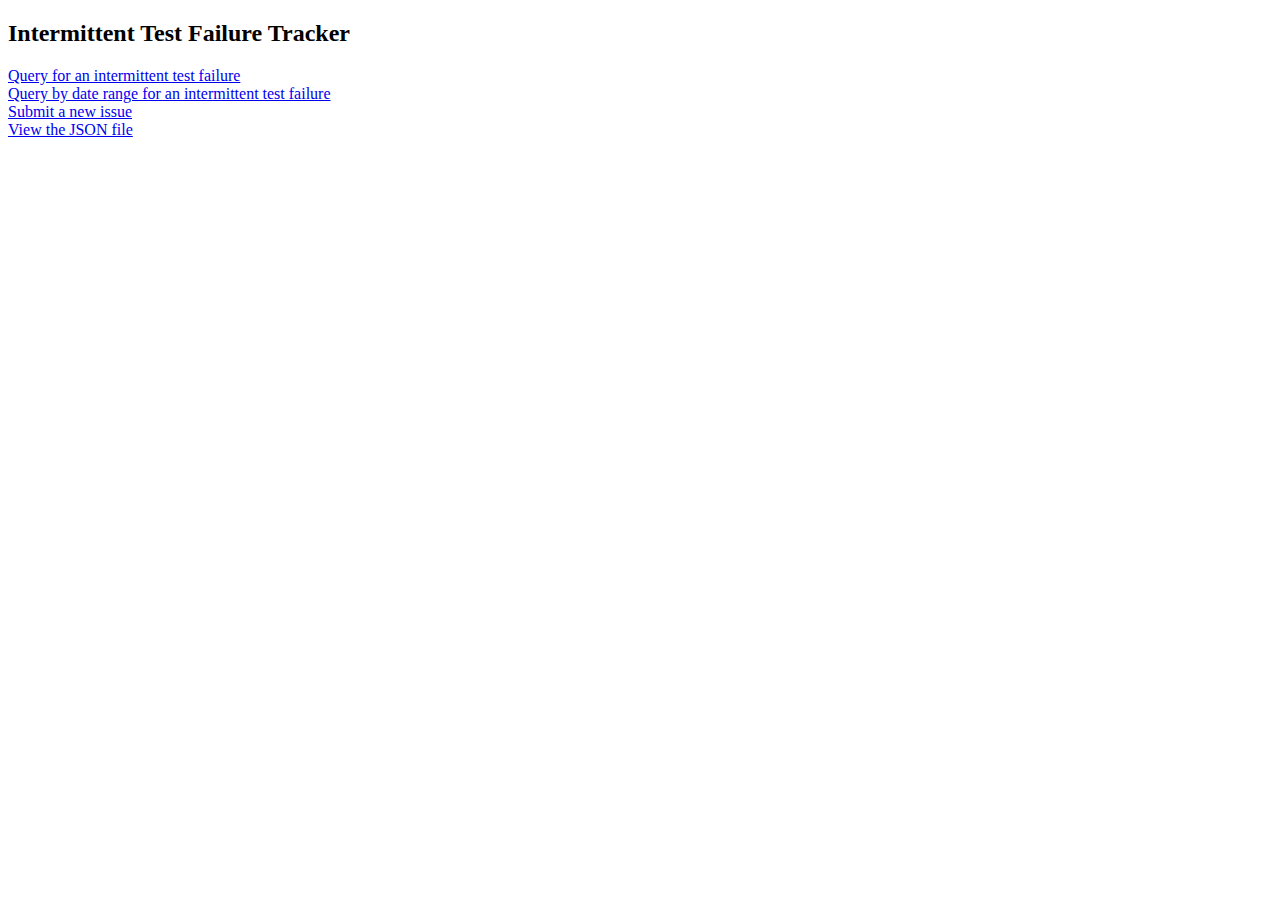
<file: templates/index.html>
<!DOCTYPE html>
<html>
<head>
    <title>Intermittent Test Failure Tracker</title>
</head>
<body>
<h2>Intermittent Test Failure Tracker</h2>

<a href="/query">Query for an intermittent test failure</a>
<br>
<a href="/query_range">Query by date range for an intermittent test failure</a>
<br>
<a href="/form">Submit a new issue</a>
<br>
<a href="/file">View the JSON file</a>

</body>
</html>
</file>
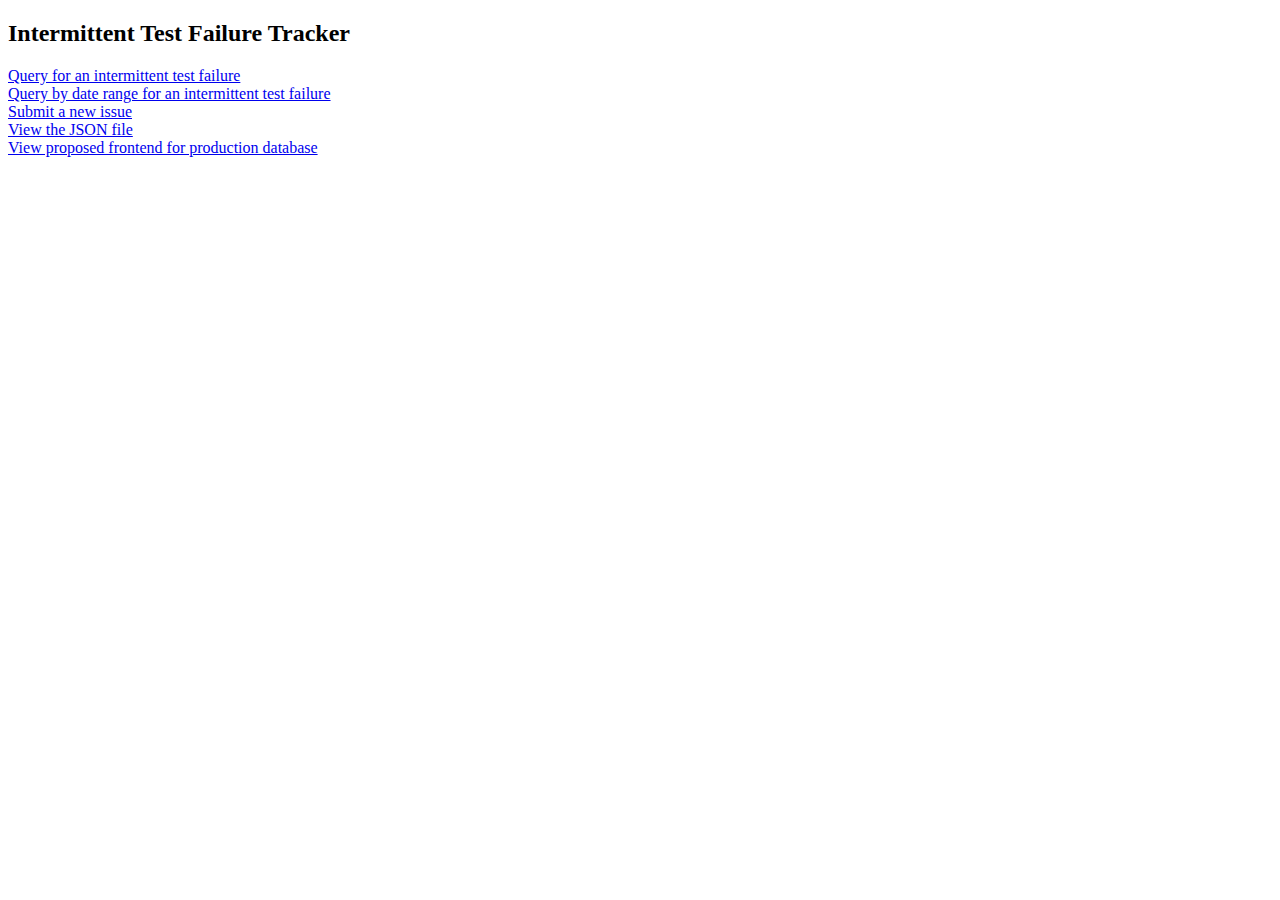
<file: intermittent_failure_tracker/templates/index.html>
<!DOCTYPE html>
<html>
<head>
    <title>Intermittent Test Failure Tracker</title>
</head>
<body>
<h2>Intermittent Test Failure Tracker</h2>

<a href="query">Query for an intermittent test failure</a>
<br>
<a href="query_range">Query by date range for an intermittent test failure</a>
<br>
<a href="form">Submit a new issue</a>
<br>
<a href="file">View the JSON file</a>
<br>
<a href="search">View proposed frontend for production database</a>

</body>
</html>
</file>
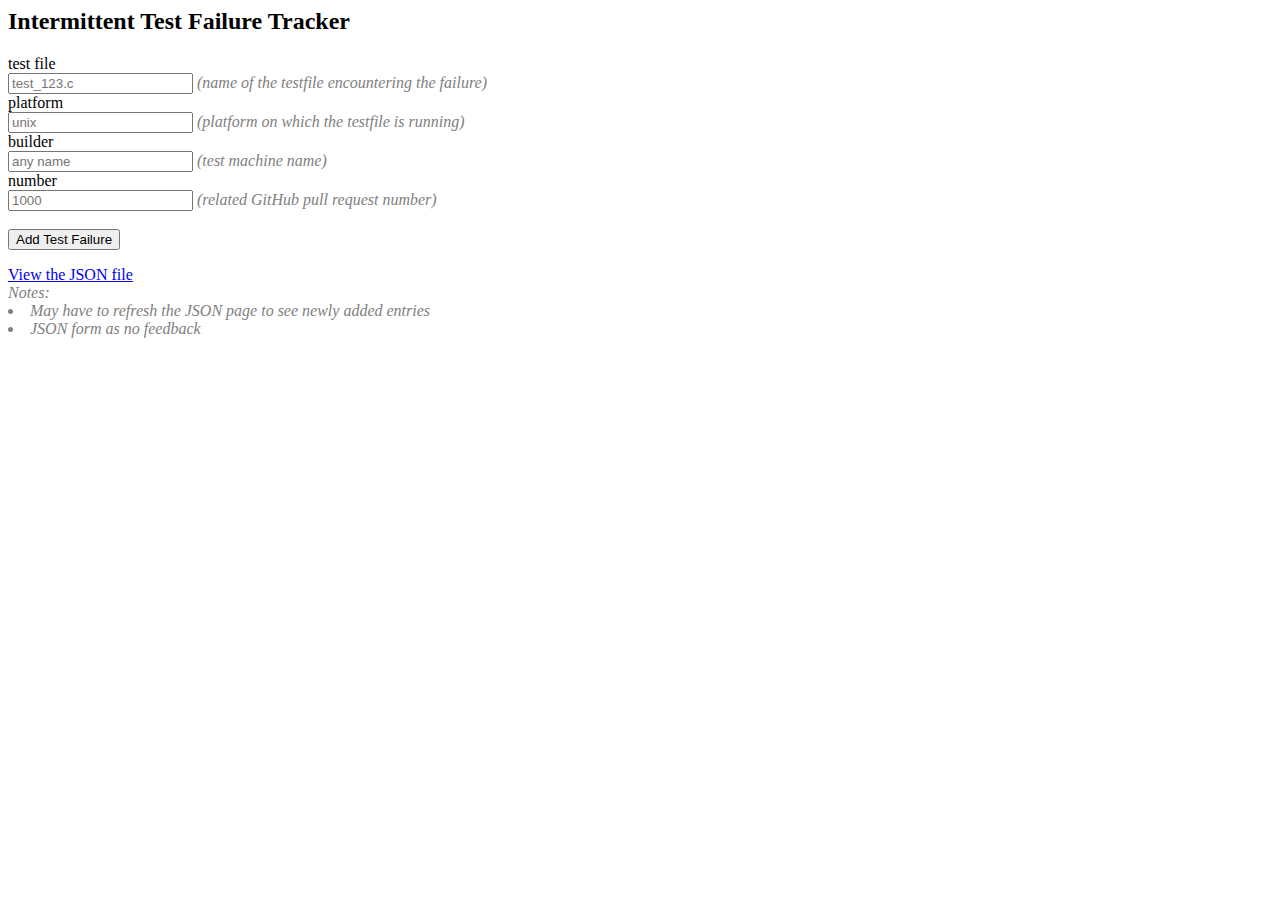
<file: templates/testform.html>
<html>
<h2>Intermittent Test Failure Tracker</h2>
  <form action="/record.py" method="post" name="record.py">
    test file<br>
    <input type="text" name="test_file" placeholder="test_123.c">
    <i style="color:#808080">(name of the testfile encountering the failure)</i><br>

    platform<br>
    <input type="text" name="platform" placeholder="unix">
    <i style="color:#808080">(platform on which the testfile is running)</i><br>

    builder<br>
    <input type="text" name="builder" placeholder="any name">
    <i style="color:#808080">(test machine name)</i><br>

    number<br>
    <input type="text" name="number" placeholder="1000">
    <i style="color:#808080">(related GitHub pull request number)</i><br><br>

    <input type="submit" value="Add Test Failure">
  </form>

  <a href="/file">View the JSON file</a><br>
  <i style="color:#808080">Notes: <br>
  <li>May have to refresh the JSON page to see newly added entries</li>
  <li>JSON form as no feedback</li>

  </i>
</html>
</file>
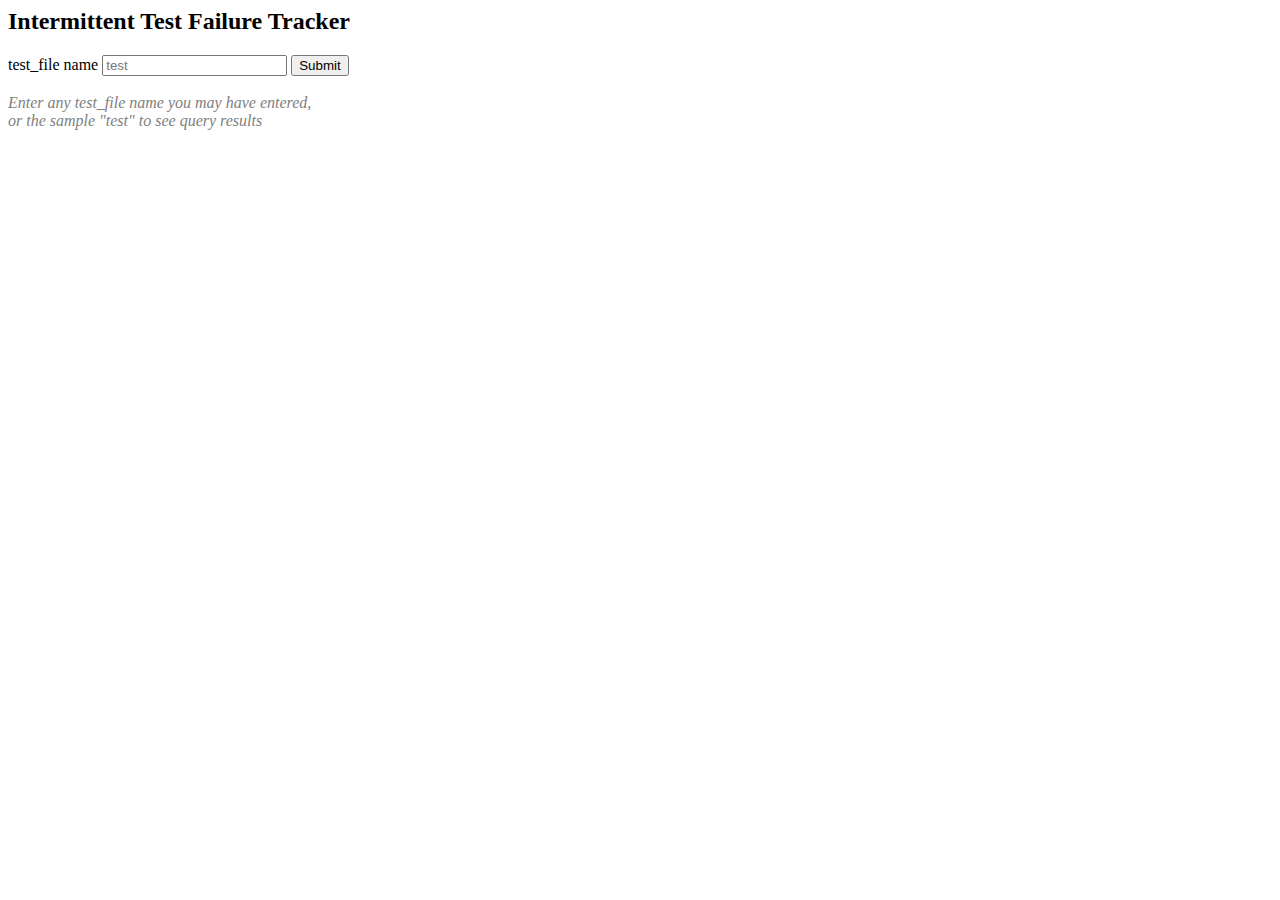
<file: templates/testquery.html>
<html>
<h2>Intermittent Test Failure Tracker</h2>
  <form action="/query.py" method="get" name="query.py">
    test_file name
    <input type="text" name="filename" placeholder="test">
    <input type="submit"><br><br>
    <i style="color:#808080">Enter any test_file name you may have entered, <br>or the sample "test" to see query results</i>
  </form>
</html>
</file>
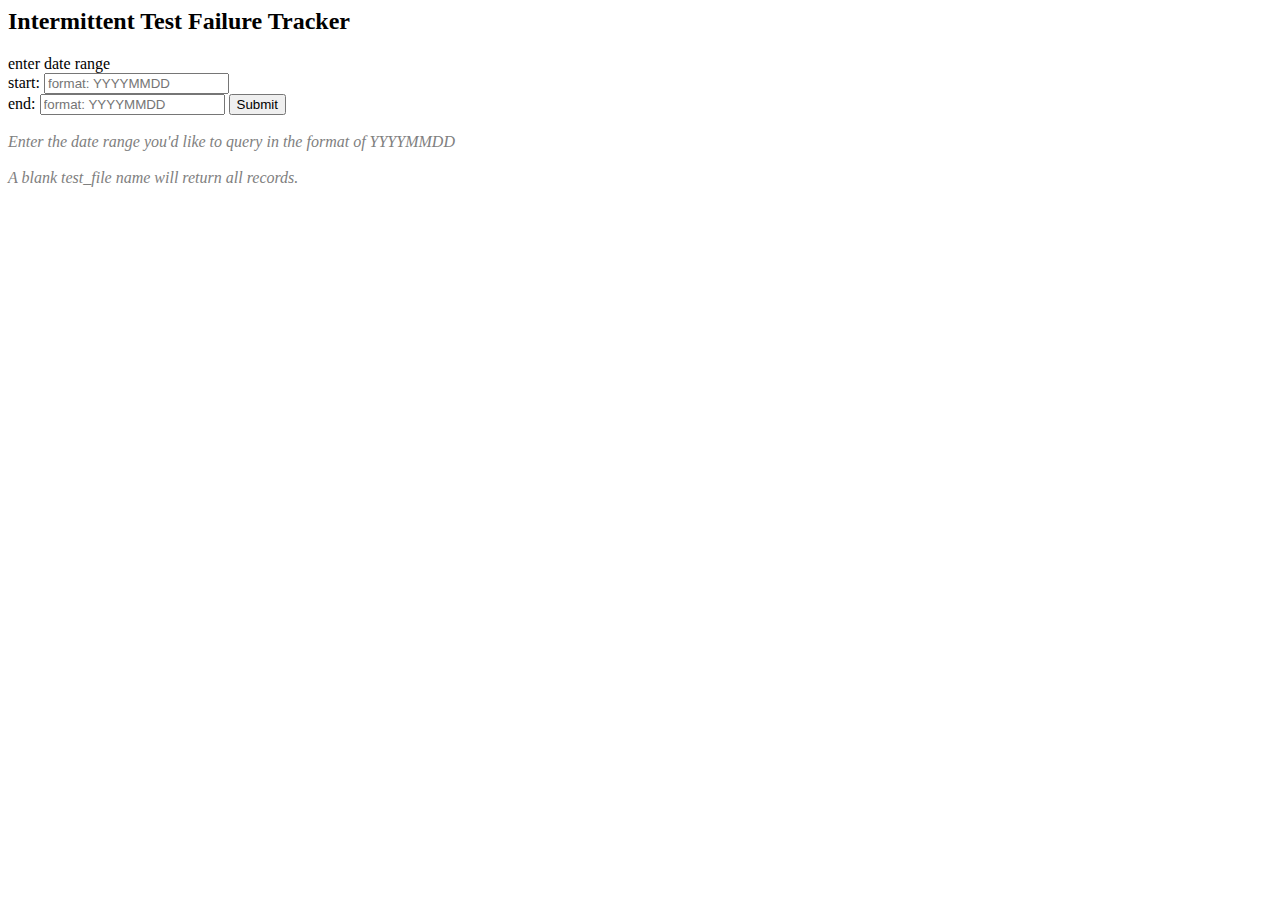
<file: templates/testqueryrange.html>
<html>
<h2>Intermittent Test Failure Tracker</h2>
  <form action="/query_range.py" method="get" name="query_range.py">
    enter date range<br>start:
    <input type="text" name="start" placeholder="format: YYYYMMDD">
    <br>end:
    <input type="text" name="end" placeholder="format: YYYYMMDD">
    <input type="submit"><br><br>
    <i style="color:#808080">Enter the date range you'd like to query in the format of YYYYMMDD
    <br><br>A blank test_file name will return all records.</i>
  </form>
</html>
</file>
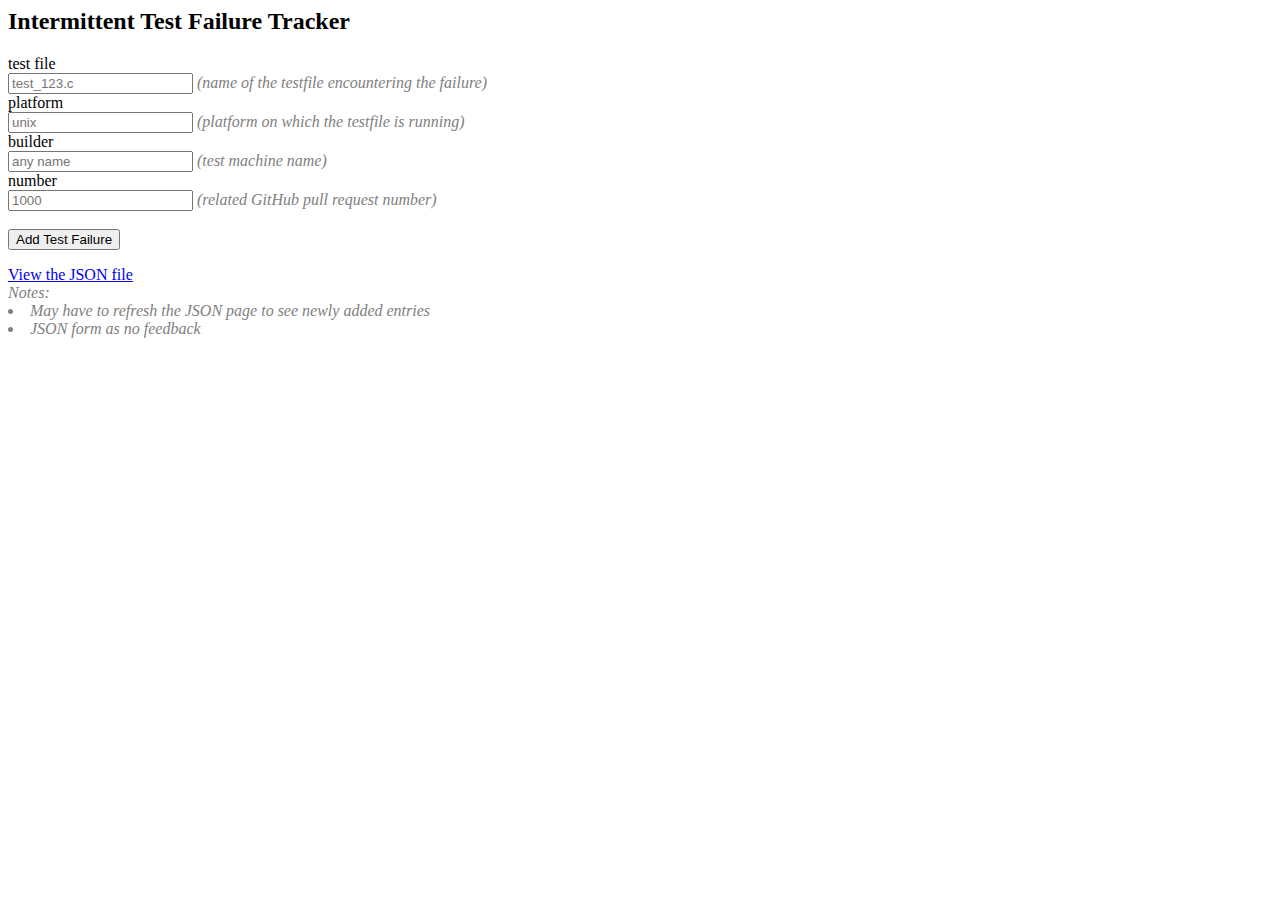
<file: intermittent_failure_tracker/templates/testform.html>
<html>
<h2>Intermittent Test Failure Tracker</h2>
  <form action="record.py" method="post" name="record.py">
    test file<br>
    <input type="text" name="test_file" placeholder="test_123.c">
    <i style="color:#808080">(name of the testfile encountering the failure)</i><br>

    platform<br>
    <input type="text" name="platform" placeholder="unix">
    <i style="color:#808080">(platform on which the testfile is running)</i><br>

    builder<br>
    <input type="text" name="builder" placeholder="any name">
    <i style="color:#808080">(test machine name)</i><br>

    number<br>
    <input type="text" name="number" placeholder="1000">
    <i style="color:#808080">(related GitHub pull request number)</i><br><br>

    <input type="submit" value="Add Test Failure">
  </form>

  <a href="file">View the JSON file</a><br>
  <i style="color:#808080">Notes: <br>
  <li>May have to refresh the JSON page to see newly added entries</li>
  <li>JSON form as no feedback</li> </i>
</html>
</file>
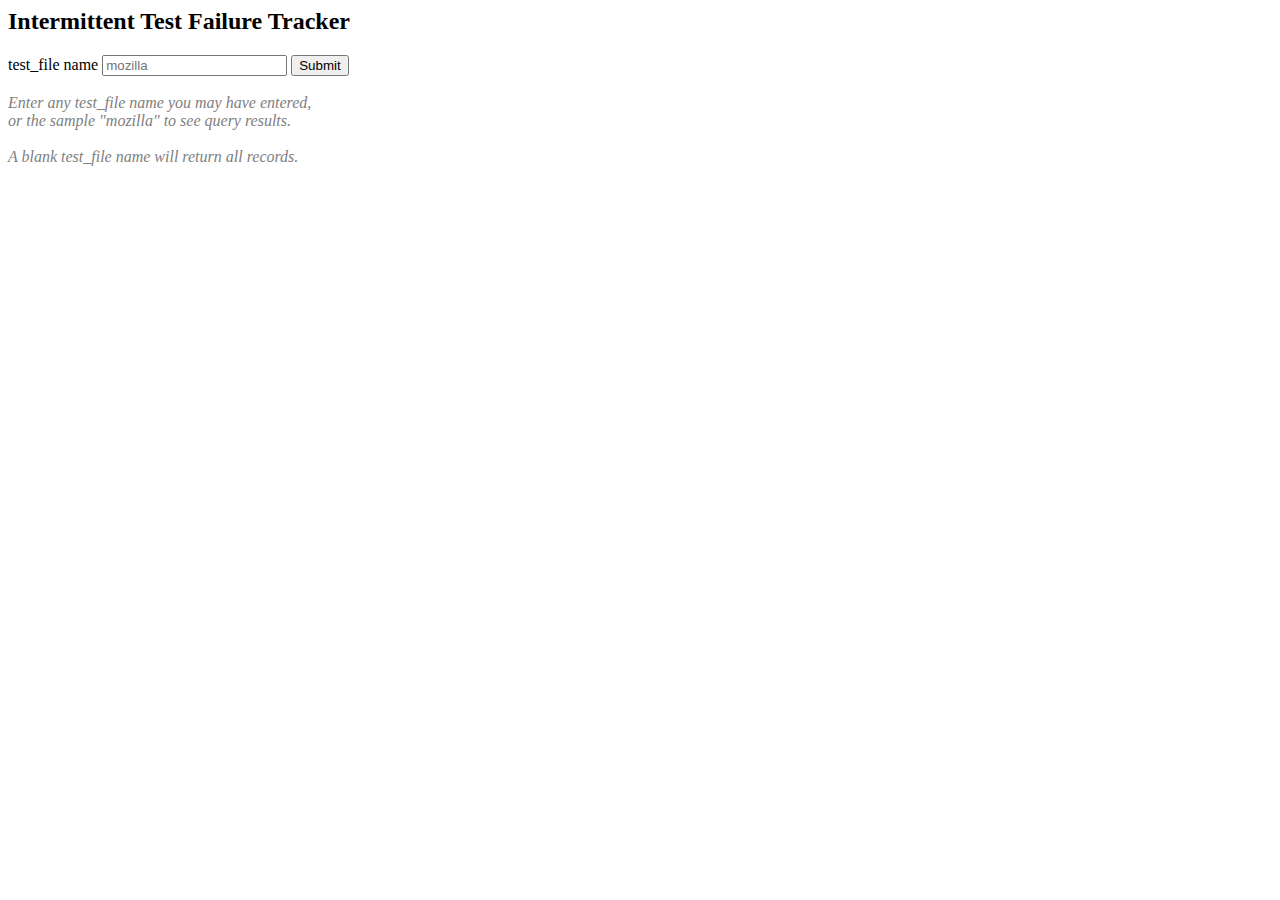
<file: intermittent_failure_tracker/templates/testquery.html>
<html>
<h2>Intermittent Test Failure Tracker</h2>
  <form action="query.py" method="get" name="query.py">
    test_file name
    <input type="text" name="filename" placeholder="mozilla">
    <input type="submit"><br><br>
    <i style="color:#808080">Enter any test_file name you may have entered, <br>or the sample "mozilla" to see query results.
    <br><br>A blank test_file name will return all records.</i>
  </form>
</html>
</file>
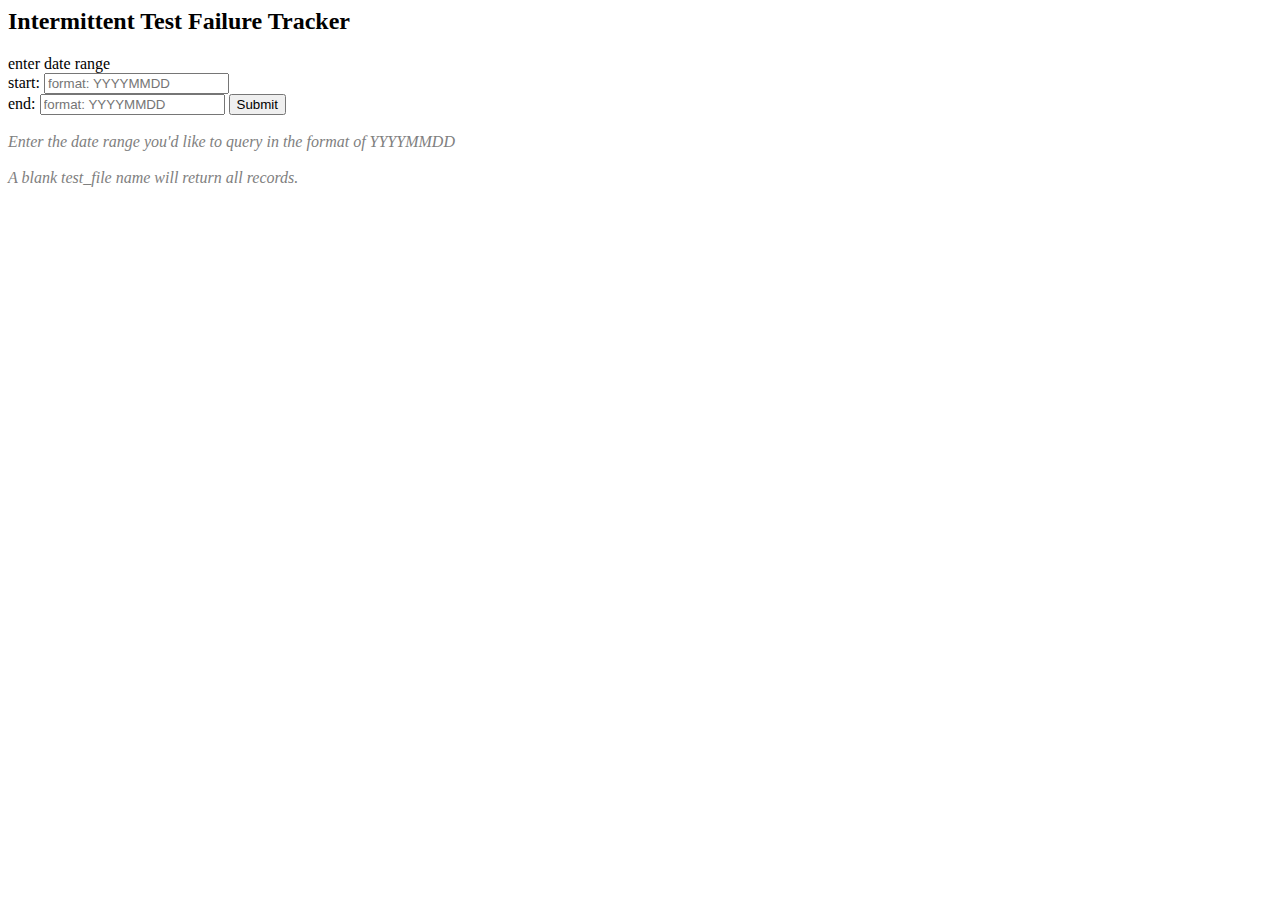
<file: intermittent_failure_tracker/templates/testqueryrange.html>
<html>
<h2>Intermittent Test Failure Tracker</h2>
  <form action="query_range.py" method="get" name="query_range.py">
    enter date range<br>start:
    <input type="text" name="start" placeholder="format: YYYYMMDD">
    <br>end:
    <input type="text" name="end" placeholder="format: YYYYMMDD">
    <input type="submit"><br><br>
    <i style="color:#808080">Enter the date range you'd like to query in the format of YYYYMMDD
    <br><br>A blank test_file name will return all records.</i>
  </form>
</html>
</file>
